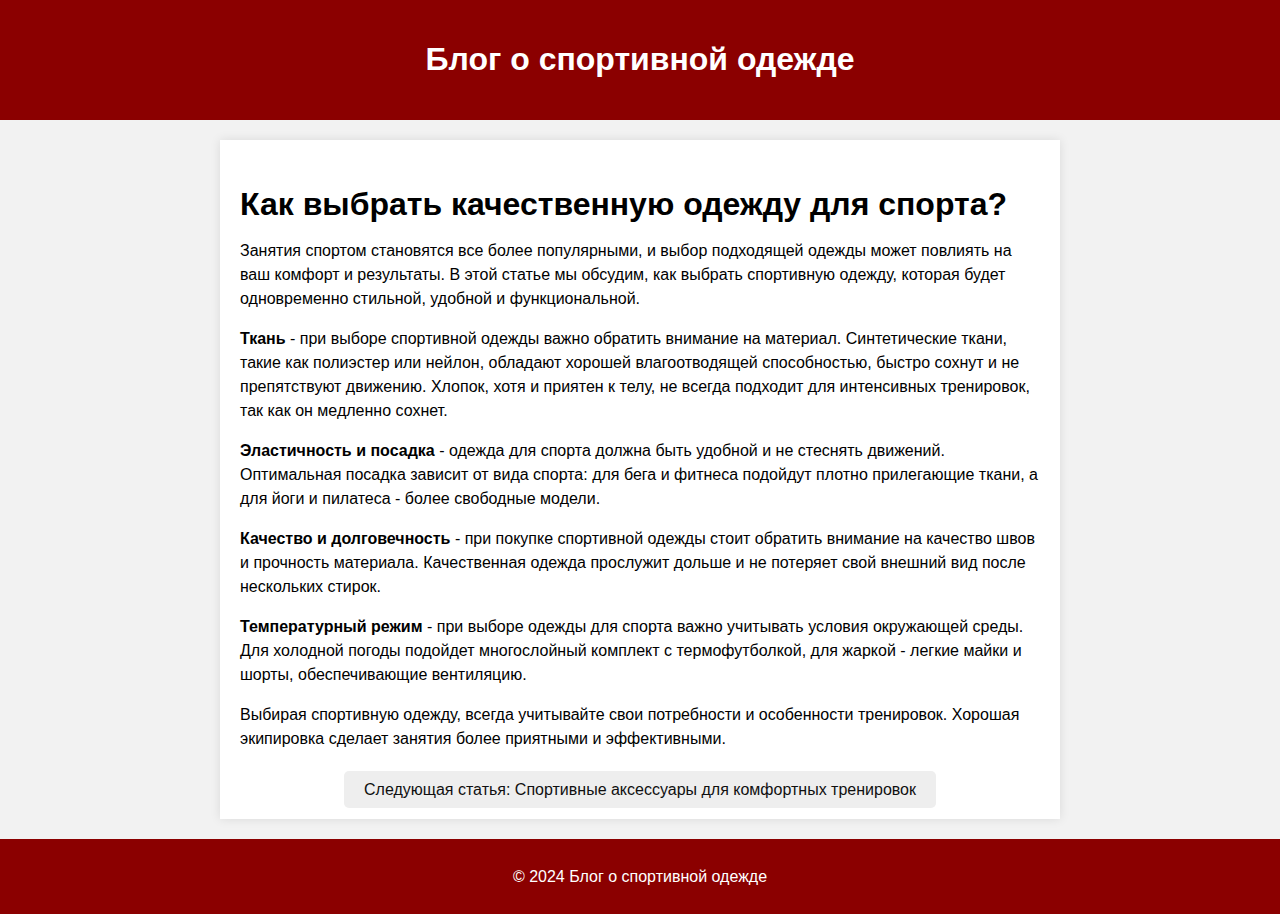
<file: index.html>
<!DOCTYPE html>
<html lang="ru">
<head>
    <meta charset="UTF-8">
    <meta name="viewport" content="width=device-width, initial-scale=1.0">
    <title>Блог о спортивной одежде</title>
    <link rel="stylesheet" href="style.css">
</head>
<body>
    <header>
        <h1>Блог о спортивной одежде</h1>
    </header>
    <main>
        <article>
           <h2>Как выбрать качественную одежду для спорта?</h2>
            <p>Занятия спортом становятся все более популярными, и выбор подходящей одежды может повлиять на ваш комфорт и результаты. В этой статье мы обсудим, как выбрать спортивную одежду, которая будет одновременно стильной, удобной и функциональной.</p>

            <p><strong>Ткань</strong> - при выборе спортивной одежды важно обратить внимание на материал. Синтетические ткани, такие как полиэстер или нейлон, обладают хорошей влагоотводящей способностью, быстро сохнут и не препятствуют движению. Хлопок, хотя и приятен к телу, не всегда подходит для интенсивных тренировок, так как он медленно сохнет.</p>

            <p><strong>Эластичность и посадка</strong> - одежда для спорта должна быть удобной и не стеснять движений. Оптимальная посадка зависит от вида спорта: для бега и фитнеса подойдут плотно прилегающие ткани, а для йоги и пилатеса - более свободные модели.</p>

            <p><strong>Качество и долговечность</strong> - при покупке спортивной одежды стоит обратить внимание на качество швов и прочность материала. Качественная одежда прослужит дольше и не потеряет свой внешний вид после нескольких стирок.</p>

            <p><strong>Температурный режим</strong> - при выборе одежды для спорта важно учитывать условия окружающей среды. Для холодной погоды подойдет многослойный комплект с термофутболкой, для жаркой - легкие майки и шорты, обеспечивающие вентиляцию.</p>

            <p>Выбирая спортивную одежду, всегда учитывайте свои потребности и особенности тренировок. Хорошая экипировка сделает занятия более приятными и эффективными.</p>
        </article>

        <div class="navigation">
            <a href="second_page.html">Следующая статья: Спортивные аксессуары для комфортных тренировок</a>
        </div>
    </main>
    <footer>
         <p>&copy; 2024 Блог о спортивной одежде</p>
    </footer>
</body>
</html>
</file>
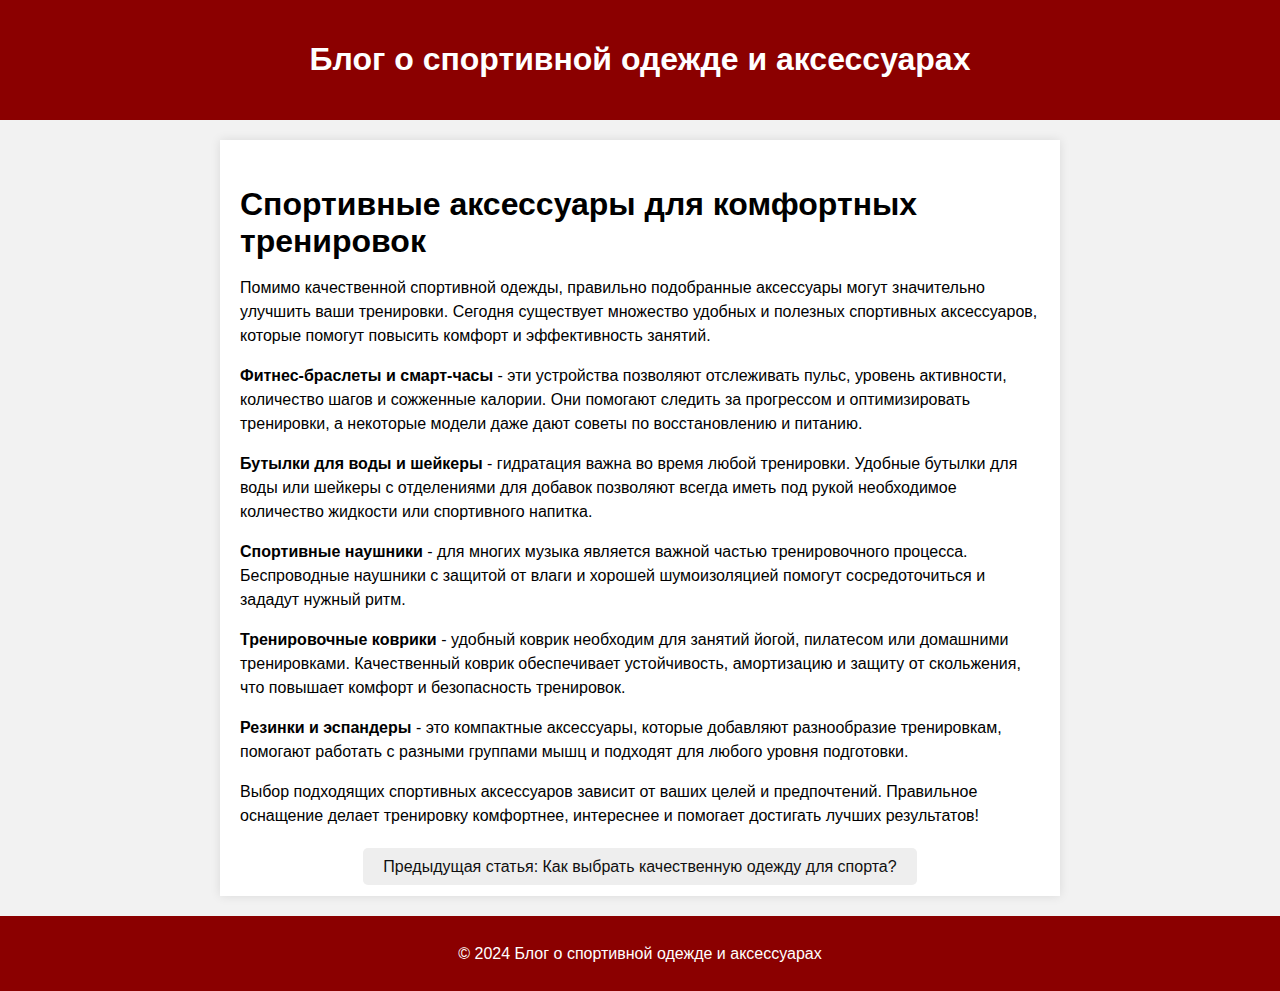
<file: second_page.html>
<!DOCTYPE html>
<html lang="ru">
<head>
    <meta charset="UTF-8">
    <meta name="viewport" content="width=device-width, initial-scale=1.0">
    <title>Блог о спортивной одежде и аксессуарах</title>
    <link rel="stylesheet" href="style.css">
</head>
<body>
    <header>
        <h1>Блог о спортивной одежде и аксессуарах</h1>
    </header>
    <main>
        <article>
            <h2>Спортивные аксессуары для комфортных тренировок</h2>
            <p>Помимо качественной спортивной одежды, правильно подобранные аксессуары могут значительно улучшить ваши тренировки. Сегодня существует множество удобных и полезных спортивных аксессуаров, которые помогут повысить комфорт и эффективность занятий.</p>

            <p><strong>Фитнес-браслеты и смарт-часы</strong> - эти устройства позволяют отслеживать пульс, уровень активности, количество шагов и сожженные калории. Они помогают следить за прогрессом и оптимизировать тренировки, а некоторые модели даже дают советы по восстановлению и питанию.</p>

            <p><strong>Бутылки для воды и шейкеры</strong> - гидратация важна во время любой тренировки. Удобные бутылки для воды или шейкеры с отделениями для добавок позволяют всегда иметь под рукой необходимое количество жидкости или спортивного напитка.</p>

            <p><strong>Спортивные наушники</strong> - для многих музыка является важной частью тренировочного процесса. Беспроводные наушники с защитой от влаги и хорошей шумоизоляцией помогут сосредоточиться и зададут нужный ритм.</p>

            <p><strong>Тренировочные коврики</strong> - удобный коврик необходим для занятий йогой, пилатесом или домашними тренировками. Качественный коврик обеспечивает устойчивость, амортизацию и защиту от скольжения, что повышает комфорт и безопасность тренировок.</p>

            <p><strong>Резинки и эспандеры</strong> - это компактные аксессуары, которые добавляют разнообразие тренировкам, помогают работать с разными группами мышц и подходят для любого уровня подготовки.</p>

            <p>Выбор подходящих спортивных аксессуаров зависит от ваших целей и предпочтений. Правильное оснащение делает тренировку комфортнее, интереснее и помогает достигать лучших результатов!</p>
        </article>

        <div class="navigation">
            <a href="index.html">Предыдущая статья: Как выбрать качественную одежду для спорта?</a>
        </div>
    </main>
    <footer>
        <p>&copy; 2024 Блог о спортивной одежде и аксессуарах</p>
    </footer>
</body>
</html>
</file>
<file: style.css>
body {
    font-family: sans-serif;
    margin: 0;
    padding: 0;
    background-color: #f2f2f2;
  }
  
  header {
    background-color: #8B0000;
    color: #fff;
    padding: 20px;
    text-align: center;
  }
  
  main {
    max-width: 800px;
    margin: 20px auto;
    padding: 20px;
    background-color: #fff;
    box-shadow: 0 0 10px rgba(0, 0, 0, 0.1);
  }
  
  article {
    margin-bottom: 30px;
  }
  
  h2 {
    font-size: 2em;
    margin-bottom: 10px;
  }
  
  p {
    line-height: 1.5;
    margin-bottom: 15px;
  }
  
  .navigation {
    text-align: center;
    margin-top: 20px;
  }
  
  .navigation a {
    color: #101010;
    text-decoration: none;
    padding: 10px 20px;
    background-color: #eee;
    border-radius: 5px;
  }
  
  footer {
    text-align: center;
    padding: 10px;
    background-color: #8B0000;
    color: #fff;
  }
</file>
